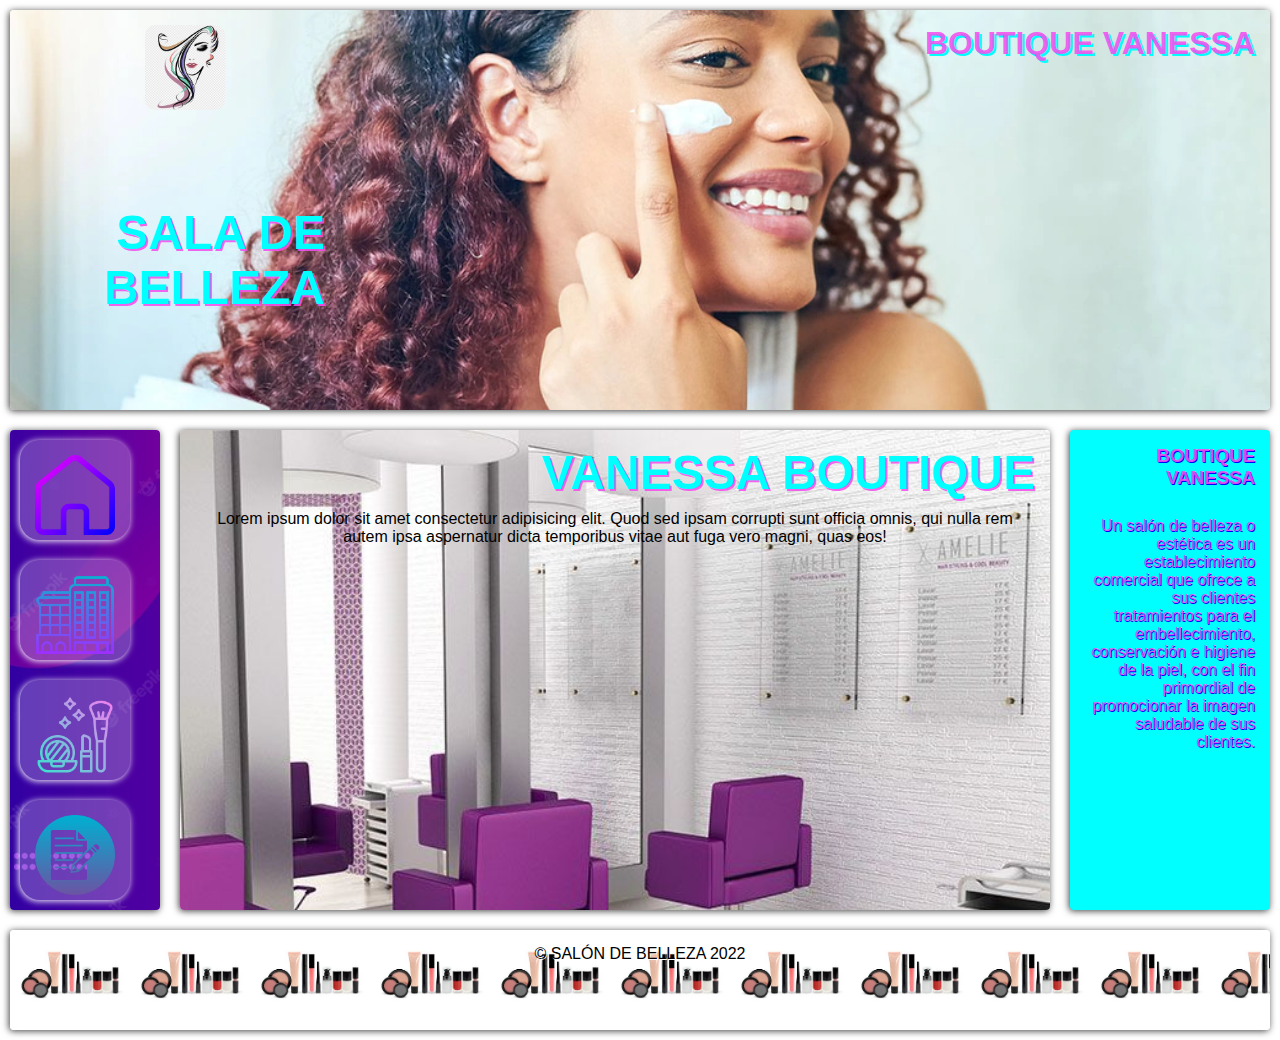
<file: index.html>
<!DOCTYPE html>
<html lang="en">
<head>
    <meta charset="UTF-8">
    <meta http-equiv="X-UA-Compatible" content="IE=edge">
    <meta name="viewport" content="width=device-width, initial-scale=1.0">
    <title>vanessa</title>
    <link rel="stylesheet" href="style.css">    
</head>
<body class="grid-container">
    <header class="header">
        <a href="index.html">
            <img class="logo" src="velleza.jpg" alt="Logo">
        </a>
        <h1>BOUTIQUE VANESSA </h1>
        <h2>SALA DE BELLEZA </h2>
    </header>
    <nav class="navbar">
        <div class="uno">
            <a href="index.html">
                <img src="./inicio.png" alt="" class="imgnav">
            </a>
        </div>
        <div class="dos">
            <a href="nosotros.html">
                <img src="./nosotros.png" alt="" class="imgnav">
            </a>
        </div>
        <div class="tres">
            <a href="productos.html">
                <img src="./productos.png" alt="" class="imgnav">
            </a>
        </div>
        <div class="cuatro">
            <a href="contacto.html">
                <img src="./contacto.png" alt="" class="imgnav">
            </a>
        </div>
    </nav>
    <aside class="sidebar">
        <h3 class="texaside">BOUTIQUE VANESSA</h3>
        <br>
        <p class="texaside">Un salón de belleza o estética es un establecimiento comercial que ofrece a sus clientes tratamientos para el embellecimiento, conservación e higiene de la piel, con el fin primordial de promocionar la imagen saludable de sus clientes.</p>
    </aside>
    <article class="main">
        <h2>VANESSA BOUTIQUE</h2>
        <p>Lorem ipsum dolor sit amet consectetur adipisicing elit. Quod sed ipsam corrupti sunt officia omnis, qui nulla rem autem ipsa aspernatur dicta temporibus vitae aut fuga vero magni, quas eos!</p>
    </article>
    <footer class="footer">
        <p class="textfooter">&copy; SALÓN DE BELLEZA 2022</p>
    </footer>
 </body>
</html>
</file>
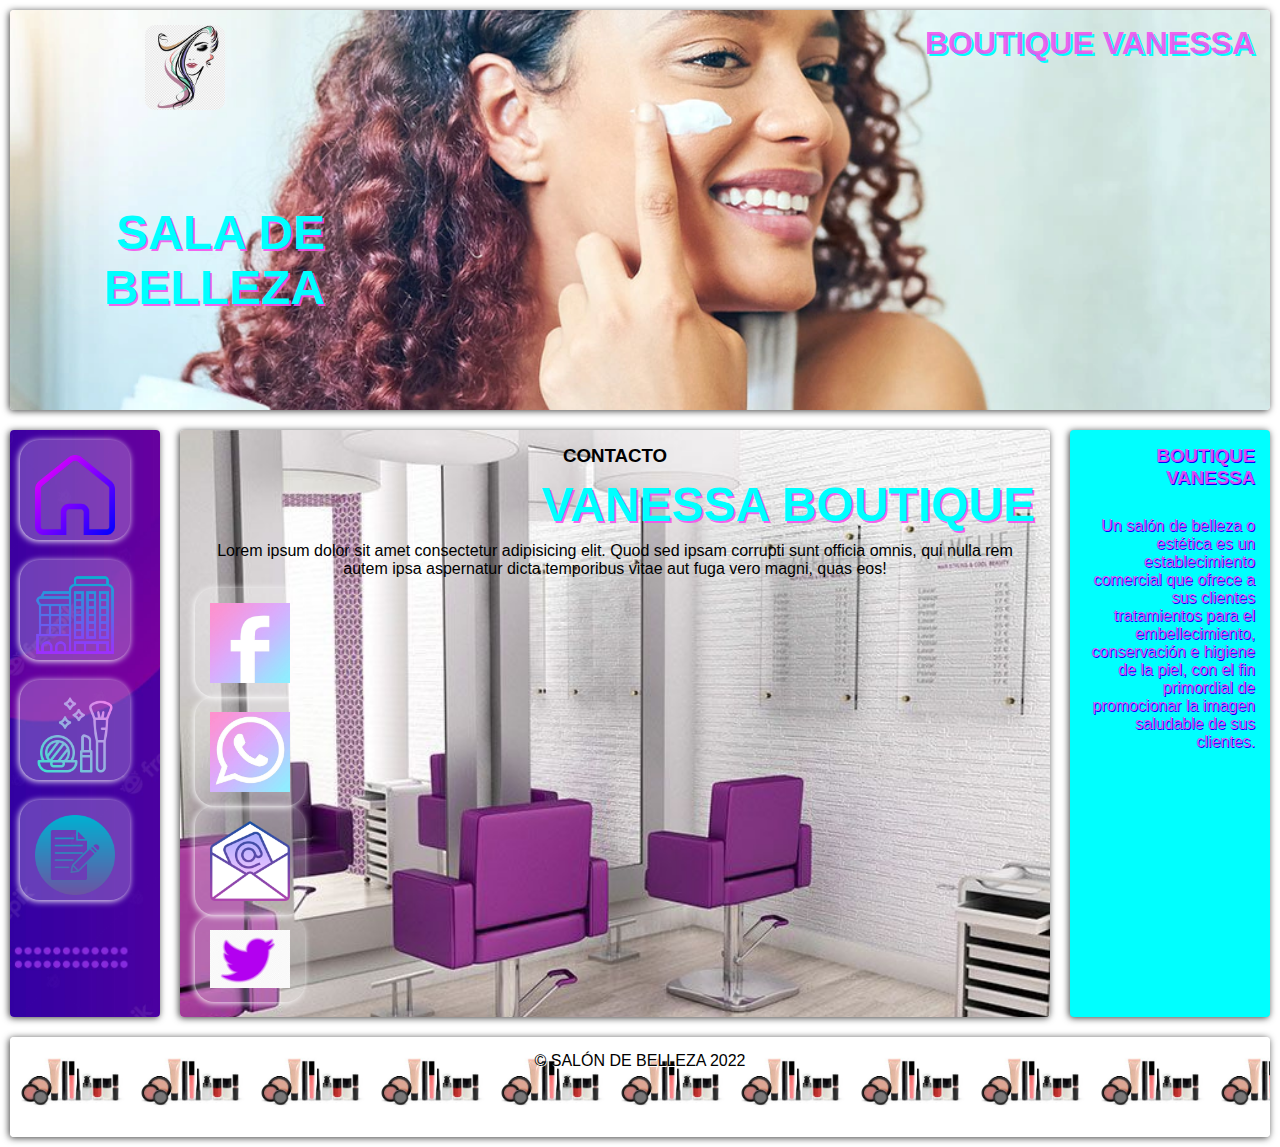
<file: contacto.html>
<!DOCTYPE html>
<html lang="en">
<head>
    <meta charset="UTF-8">
    <meta http-equiv="X-UA-Compatible" content="IE=edge">
    <meta name="viewport" content="width=device-width, initial-scale=1.0">
    <title>vanessa</title>
    <link rel="stylesheet" href="style.css">    
</head>
<body class="grid-container">
    <header class="header">
        <a href="index.html">
            <img class="logo" src="velleza.jpg" alt="Logo">
        </a>
        <h1>BOUTIQUE VANESSA </h1>
        <h2>SALA DE BELLEZA </h2>
        
    </header>
    <nav class="navbar">
        <div class="uno">
            <a href="index.html">
                <img src="./inicio.png" alt="" class="imgnav">
            </a>
        </div>
        <div class="dos">
            <a href="nosotros.html">
                <img src="./nosotros.png" alt="" class="imgnav">
            </a>
        </div>
        <div class="tres">
            <a href="productos.html">
                <img src="./productos.png" alt="" class="imgnav">
            </a>
        </div>
        <div class="cuatro">
            <a href="contacto.html">
                <img src="./contacto.png" alt="" class="imgnav">
            </a>
        </div>
    </nav>
    <aside class="sidebar">
        <h3 class="texaside">BOUTIQUE VANESSA</h3>
        <br>
        <p class="texaside">Un salón de belleza o estética es un establecimiento comercial que ofrece a sus clientes tratamientos para el embellecimiento, conservación e higiene de la piel, con el fin primordial de promocionar la imagen saludable de sus clientes.</p>
    </aside>
    <article class="main">
        <h3>CONTACTO</h3>
        <h2>VANESSA BOUTIQUE</h2>
        <p>Lorem ipsum dolor sit amet consectetur adipisicing elit. Quod sed ipsam corrupti sunt officia omnis, qui nulla rem autem ipsa aspernatur dicta temporibus vitae aut fuga vero magni, quas eos!</p>
        <nav class="navredes">
            <div class="uno">
                <a href="https://www.facebook.com">
                    <img src="./fe.jpg" alt="" class="imgnav">
                </a>
            </div>
            <div class="dos">
                <a href="https://www.whatsapp.com">
                    <img src="./wa.jpg" alt="" class="imgnav">
                </a>
            </div>
            <div class="tres">
                <a href="https://www.gmail.com">
                    <img src="./mail.png" alt="" class="imgnav">
                </a>
            </div>
            <div class="cuatro">
                <a href="https://www.twitter.com">
                    <img src="./twitter.jpg" alt="" class="imgnav">
                </a>
            </div>
        </nav>
    </article>
    <footer class="footer">
        <p class="textfooter">&copy; SALÓN DE BELLEZA 2022</p>
    </footer>
 </body>
</html>
</file>
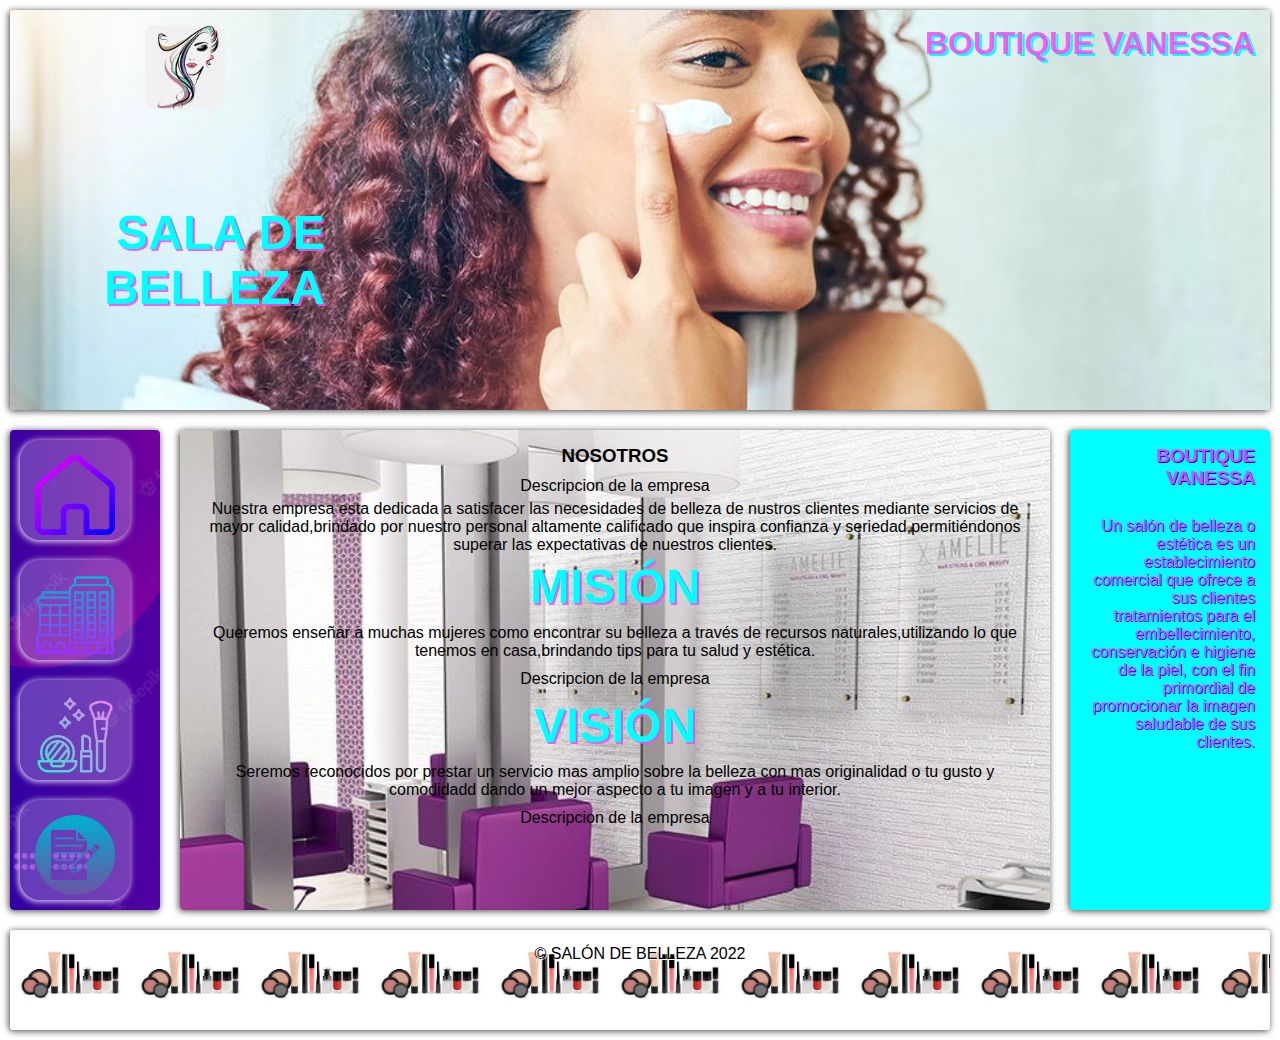
<file: nosotros.html>
<!DOCTYPE html>
<html lang="en">
<head>
    <meta charset="UTF-8">
    <meta http-equiv="X-UA-Compatible" content="IE=edge">
    <meta name="viewport" content="width=device-width, initial-scale=1.0">
    <title>vanessa</title>
    <link rel="stylesheet" href="style.css">    
</head>
<body class="grid-container">
    <header class="header">
        <a href="index.html">
            <img class="logo" src="velleza.jpg" alt="Logo">
        </a>
        <h1>BOUTIQUE VANESSA </h1>
        <h2>SALA DE BELLEZA </h2>
    </header>
    <nav class="navbar">
        <div class="uno">
            <a href="index.html">
                <img src="./inicio.png" alt="" class="imgnav">
            </a>
        </div>
        <div class="dos">
            <a href="nosotros.html">
                <img src="./nosotros.png" alt="" class="imgnav">
            </a>
        </div>
        <div class="tres">
            <a href="productos.html">
                <img src="./productos.png" alt="" class="imgnav">
            </a>
        </div>
        <div class="cuatro">
            <a href="contacto.html">
                <img src="./contacto.png" alt="" class="imgnav">
            </a>
        </div>
    </nav>
    <aside class="sidebar">
        <h3 class="texaside">BOUTIQUE VANESSA</h3>
        <br>
        <p class="texaside">Un salón de belleza o estética es un establecimiento comercial que ofrece a sus clientes tratamientos para el embellecimiento, conservación e higiene de la piel, con el fin primordial de promocionar la imagen saludable de sus clientes.</p>
    </aside>
    <article class="main">
        <h3>NOSOTROS</h3>
        <P>Descripcion de la empresa</P>Nuestra empresa esta dedicada a satisfacer las necesidades de belleza de nustros clientes mediante servicios de mayor calidad,brindado por nuestro personal altamente calificado que inspira confianza y seriedad,permitiéndonos superar las expectativas de nuestros clientes.
        <h2 class="vision">MISIÓN</h2>
        <p>Queremos enseñar a muchas mujeres como encontrar su belleza a través de recursos naturales,utilizando lo que tenemos en casa,brindando tips para tu salud y estética.</p>
        <P>Descripcion de la empresa</P>
        <h2 class="vision">VISIÓN</h2>
        <p>Seremos reconocidos por prestar un servicio mas amplio sobre la belleza con mas originalidad o tu gusto y comodidadd dando un mejor aspecto a tu imagen y a tu interior.</p>
        <P>Descripcion de la empresa</P>
    </article>
    <footer class="footer">
        <p class="textfooter">&copy; SALÓN DE BELLEZA 2022</p>
    </footer>
 </body>
</html>
</file>
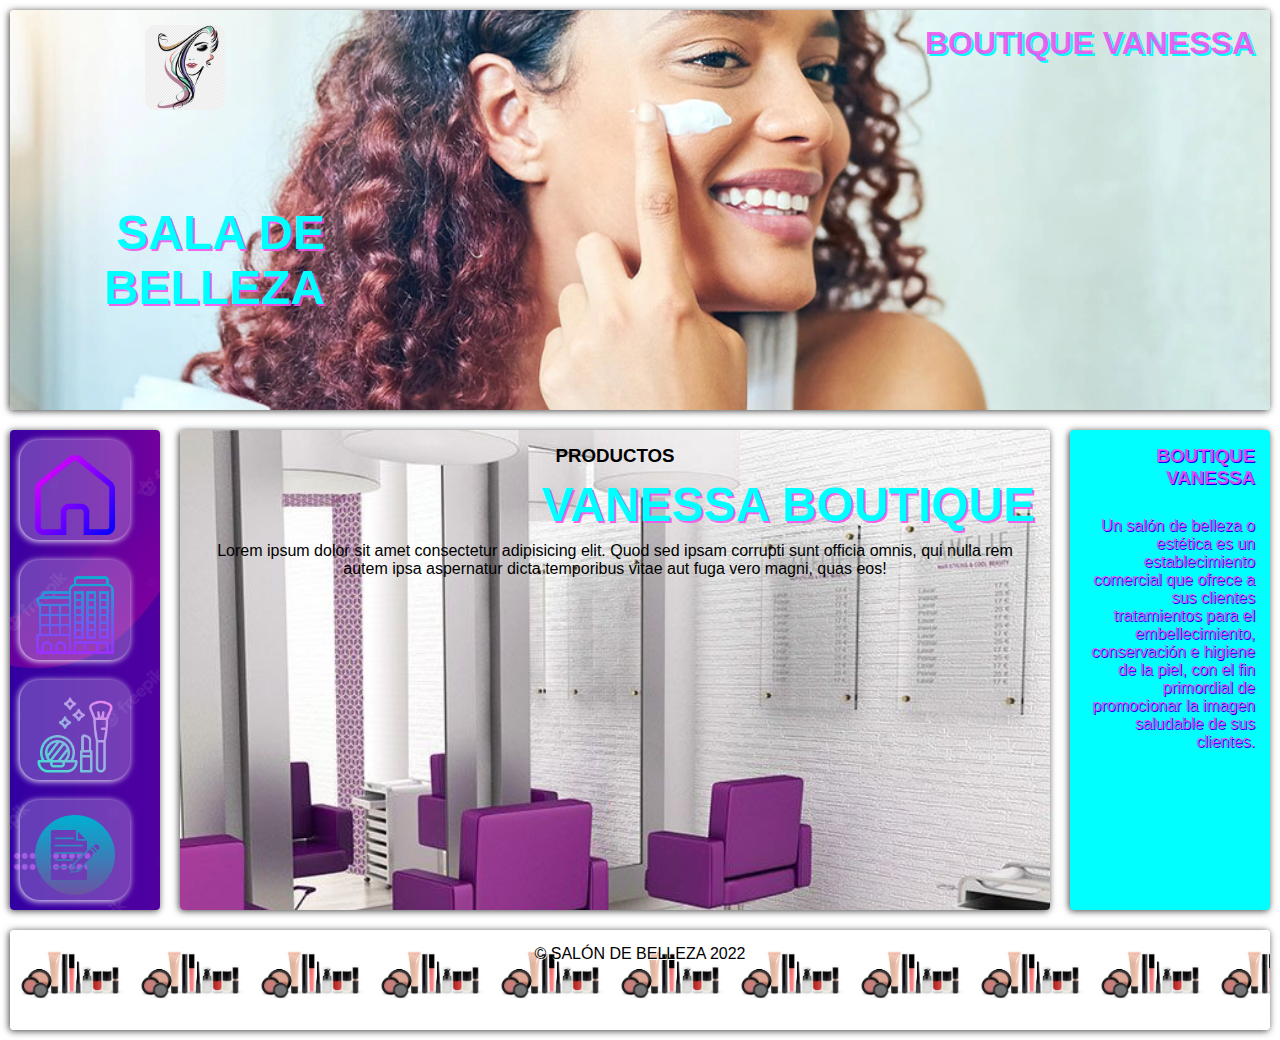
<file: productos.html>
<!DOCTYPE html>
<html lang="en">
<head>
    <meta charset="UTF-8">
    <meta http-equiv="X-UA-Compatible" content="IE=edge">
    <meta name="viewport" content="width=device-width, initial-scale=1.0">
    <title>vanessa</title>
    <link rel="stylesheet" href="style.css">    
</head>
<body class="grid-container">
    <header class="header">
        <a href="index.html">
            <img class="logo" src="velleza.jpg" alt="Logo">
        </a>
        <h1>BOUTIQUE VANESSA </h1>
        <h2>SALA DE BELLEZA </h2>
    </header>
    <nav class="navbar">
        <div class="uno">
            <a href="index.html">
                <img src="./inicio.png" alt="" class="imgnav">
            </a>
        </div>
        <div class="dos">
            <a href="nosotros.html">
                <img src="./nosotros.png" alt="" class="imgnav">
            </a>
        </div>
        <div class="tres">
            <a href="productos.html">
                <img src="./productos.png" alt="" class="imgnav">
            </a>
        </div>
        <div class="cuatro">
            <a href="contacto.html">
                <img src="./contacto.png" alt="" class="imgnav">
            </a>
        </div>
    </nav>
    <aside class="sidebar">
        <h3 class="texaside">BOUTIQUE VANESSA</h3>
        <br>
        <p class="texaside">Un salón de belleza o estética es un establecimiento comercial que ofrece a sus clientes tratamientos para el embellecimiento, conservación e higiene de la piel, con el fin primordial de promocionar la imagen saludable de sus clientes.</p>
    </aside>
    <article class="main">
        <h3>PRODUCTOS</h3>
        <h2>VANESSA BOUTIQUE</h2>
        <p>Lorem ipsum dolor sit amet consectetur adipisicing elit. Quod sed ipsam corrupti sunt officia omnis, qui nulla rem autem ipsa aspernatur dicta temporibus vitae aut fuga vero magni, quas eos!</p>
    </article>
    <footer class="footer">
        <p class="textfooter">&copy; SALÓN DE BELLEZA 2022</p>
    </footer>
 </body>
</html>
</file>
<file: style.css>
*{
    box-sizing: border-box;
    margin: 0%;
    padding: 5px;
}

body{
    font-family: 'Lucida Sans', 'Lucida Sans Regular', 'Lucida Grande', 'Lucida Sans Unicode', Geneva, Verdana, sans-serif;
    font-size: 1rem;
    min-height: 100%;
}
.logo{
    width: 80px;
    border-radius: 10px;
    margin-left: 20px;
    margin-top: 0%;
    padding: 0%;
}
.logo:hover{
    box-shadow: -1px 1px 7px 0px aqua;
}
.grid-container > *{
    box-shadow: -1px 1px 7px 0px rgba(0,0,0,0.75);
    border-radius: 4px;
    padding: 10px;
    text-align: center;
}
.grid-container{
    display: grid;
    gap: 10px;
    grid-template-areas: 
    "header"
    "navbar"
    "main"
    "sidebar"
    "footer";
}
h1{
    color: rgba(245, 80, 237, 0.897);
    text-shadow: 2px 2px aqua;
    text-align: end;
}
h2{
    color:aqua;
    text-shadow: 2px 2px rgba(245, 80, 237, 0.897);
    text-align: end;
    font-size: 3rem;
}
.header {
    grid-area: header;
    background-image: url('./img\ header.webp');
    background-size: cover;
    display: grid;
    grid-template-columns: 1fr 3fr;
    height: 400px;
}   
.uno{
    background-color: rgba(255, 255, 255, 0.24);
    box-shadow: -1px 1px 7px 0px white;
    border-radius: 20px;
    max-width: 110px;
    padding-top: 10px;
}
.uno:hover{
    box-shadow: -1px 1px 7px 0px aqua;
}
.dos{
    background-color: rgba(255, 255, 255, 0.24);
    box-shadow: -1px 1px 7px 0px white;
    border-radius: 20px;
    max-width: 110px;
    padding-top: 10px;
}
.dos:hover{
    box-shadow: -1px 1px 7px 0px aqua;
}
.tres{
    background-color: rgba(255, 255, 255, 0.24);
    box-shadow: -1px 1px 7px 0px white;
    border-radius: 20px;
    max-width: 110px;
    padding-top: 10px;
}
.tres:hover{
    box-shadow: -1px 1px 7px 0px aqua;
}
.cuatro{
    background-color: rgba(255, 255, 255, 0.24);
    box-shadow: -1px 1px 7px 0px white;
    border-radius: 20px;
    max-width: 110px;
    padding-top: 10px;
}
.cuatro:hover{
    box-shadow: -1px 1px 7px 0px aqua;
}
.navbar {
    grid-area: navbar;
    background-image: url('./fondo\ navbar.jpg');
    background-size: cover;
    display: grid;
    grid-template-columns: repeat(4,1fr);
    padding: 10px;
}
.imgnav{
    width: 90px;
}
.logo3{
    width: 400px;
}
.sidebar {
    grid-area: sidebar;
    background-color: aqua;
    background-size: cover;
    text-align: justify;
    color: antiquewhite;
    text-shadow: 1px 1px green;
}
.texaside{
    color: rgba(245, 80, 237, 0.897);
    text-shadow: 1px 1px blue;
    text-align: end;
}
.main {
    grid-area: main;
    background-image: url('./Salon.jpg');
    background-size: cover;
    background-position-x: left;
}
.imgmain{
    width: 100px;
    border-radius: 20px;
}
.imgmain:hover{
    box-shadow: -1px 1px 7px 0px rgba(0,0,0,0.75);
}
.footer {
    grid-area: footer;
    background-image: url('./imgfooter.jpg');
    background-size: 120px;
    background-position-y: start;
}
.textfooter{
    text-shadow: 1px 1px white;
}
@media (min-width:600px){
    .grid-container{
        grid-gap: 20px;
        grid-template: 
        "header  header" 400px
        "navbar  navbar" auto
        "sidebar main"   auto 
        "footer  footer" 100px/
        200px    auto;
        overflow-y: scroll;
    }
}
@media (min-width:900px){
    .grid-container{
        grid-template: 
        "header  header header"  400px
        "navbar  main   sidebar" auto
        "footer  footer footer"  100px/
        150px    auto    200px;
        overflow-y: scroll;
    }
    .navbar {
        grid-area: navbar;
        grid-template: 
        "uno"       100px
        "dos"       100px
        "tres"      100px
        "cuatro"    100px;
        grid-row-gap: 20px;
    }
    .header{
        background-position: center;
    }
    h1{
        text-align: end;
    }
}

.vision{
text-align: center;
}
</file>
